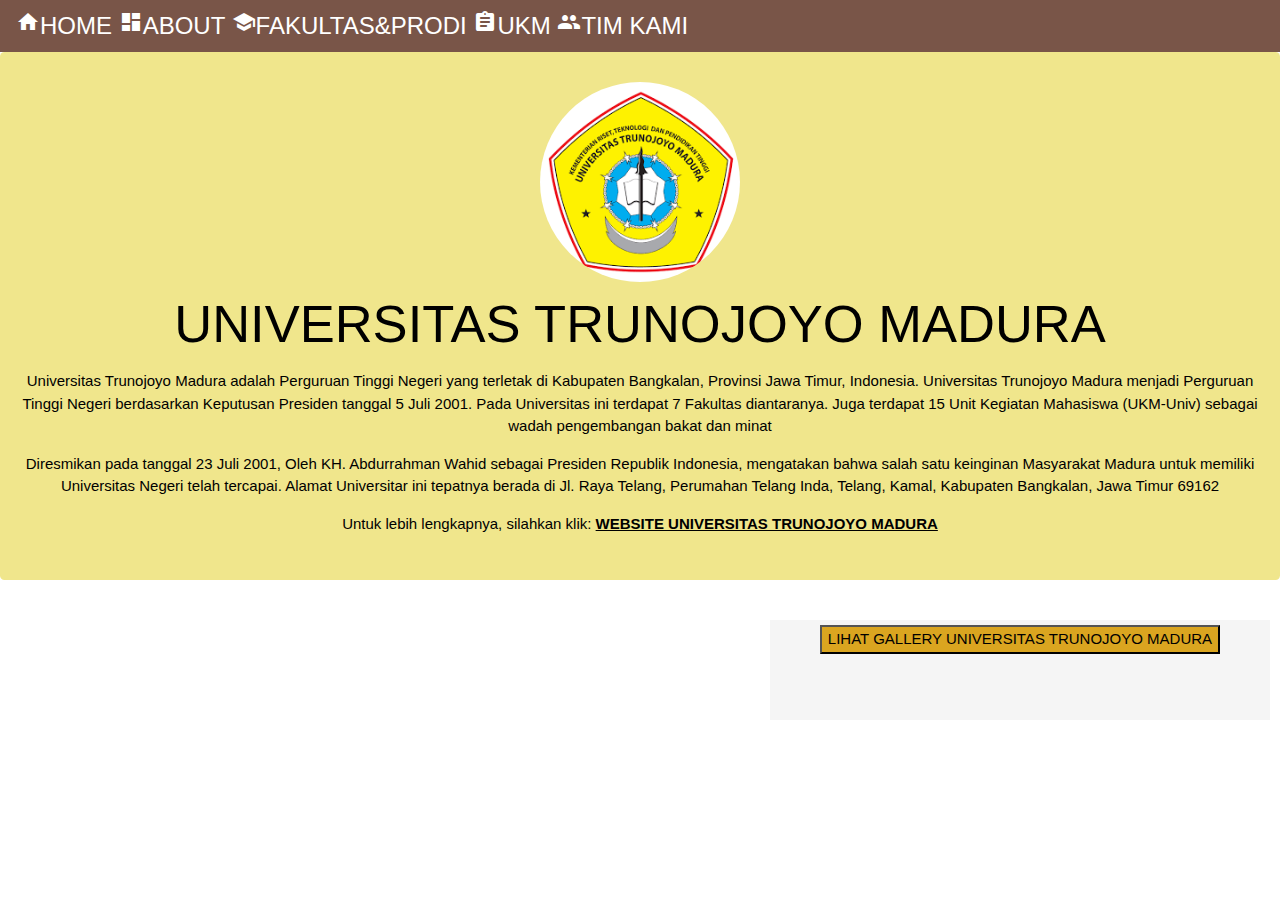
<file: ABOUT_UTM.html>
<!DOCTYPE html>
<html lang="en">
  <head>
    <link rel="stylesheet" href="bootstrap.min.css" />
    <title>ABOUT UTM</title>
    <style>
.foto {
  margin: auto;
  width: 200px;
  height: 200px;
  border-radius: 50%;
  overflow: hidden;
}
img {
  width: 200px;
}
.jumbotron {
  background-color: khaki;
  color: black;
}
.hero {
  margin-bottom: 100px;
}
.biodata {
  font-size: 26px;
}
.btn2 {
background-color: whitesmoke; 
border: none;
text-align: center ;
width: 500px; 
height: 100px;
float: right;
display: block;
padding: 5px 10px;
margin:10px;
}
    </style>
  </head>
  <link rel="stylesheet" type="text/css" href="bootstrap.min.css" media="all" />
  <link rel="stylesheet" href="https://www.w3schools.com/w3css/4/w3.css">
  <link rel="stylesheet" href="https://fonts.googleapis.com/icon?family=Material+Icons">
  <body>
    <div class="menu-wrap">
      <div class="w3-padding w3-xlarge w3-brown">
      <a href="index.html "><i class="material-icons">home</i>HOME</a>
      <a href="ABOUT_UTM.html"><i class="material-icons">dashboard</i>ABOUT</a>
      <a href="#"><i class="material-icons">school</i>FAKULTAS&PRODI</a>
      <a href="#"><i class="material-icons">assignment</i>UKM</a>
      <a href="#"><i class="material-icons">group</i>TIM KAMI</a>
  
    </div>
    <section class="hero">
      <div class="jumbotron text-center">
        <div class="foto">
          <img src="logoutm.png" alt="foto" />
        </div>
        <h1 class="display-4"> UNIVERSITAS TRUNOJOYO MADURA</h1>
        <p> Universitas Trunojoyo Madura adalah Perguruan Tinggi Negeri yang terletak di Kabupaten Bangkalan, Provinsi Jawa Timur, 
          Indonesia. Universitas Trunojoyo Madura menjadi Perguruan Tinggi Negeri berdasarkan Keputusan Presiden tanggal 5 Juli 2001. Pada Universitas 
        ini terdapat 7 Fakultas diantaranya. Juga terdapat 15 Unit Kegiatan Mahasiswa (UKM-Univ) sebagai wadah pengembangan bakat dan minat </p>
           <p> Diresmikan pada tanggal 23 Juli 2001, Oleh KH. Abdurrahman Wahid sebagai Presiden Republik 
            Indonesia, mengatakan bahwa salah satu keinginan Masyarakat Madura untuk memiliki 
            Universitas Negeri telah tercapai. Alamat Universitar ini tepatnya berada di Jl. Raya Telang, 
            Perumahan Telang Inda, Telang, Kamal, Kabupaten Bangkalan, Jawa Timur 69162
            <p>Untuk lebih lengkapnya, silahkan klik:
               <a href="https://www.trunojoyo.ac.id/"><u> <b> WEBSITE UNIVERSITAS TRUNOJOYO MADURA </b></u></a></p>          
      </div>
      <div class="btn2">
            <a href="MENU_GALERRY.html">
                <button style="background-color:goldenrod;"> LIHAT GALLERY UNIVERSITAS TRUNOJOYO MADURA </button>        
</div>
    </section>
  </head>
</html>
</file>
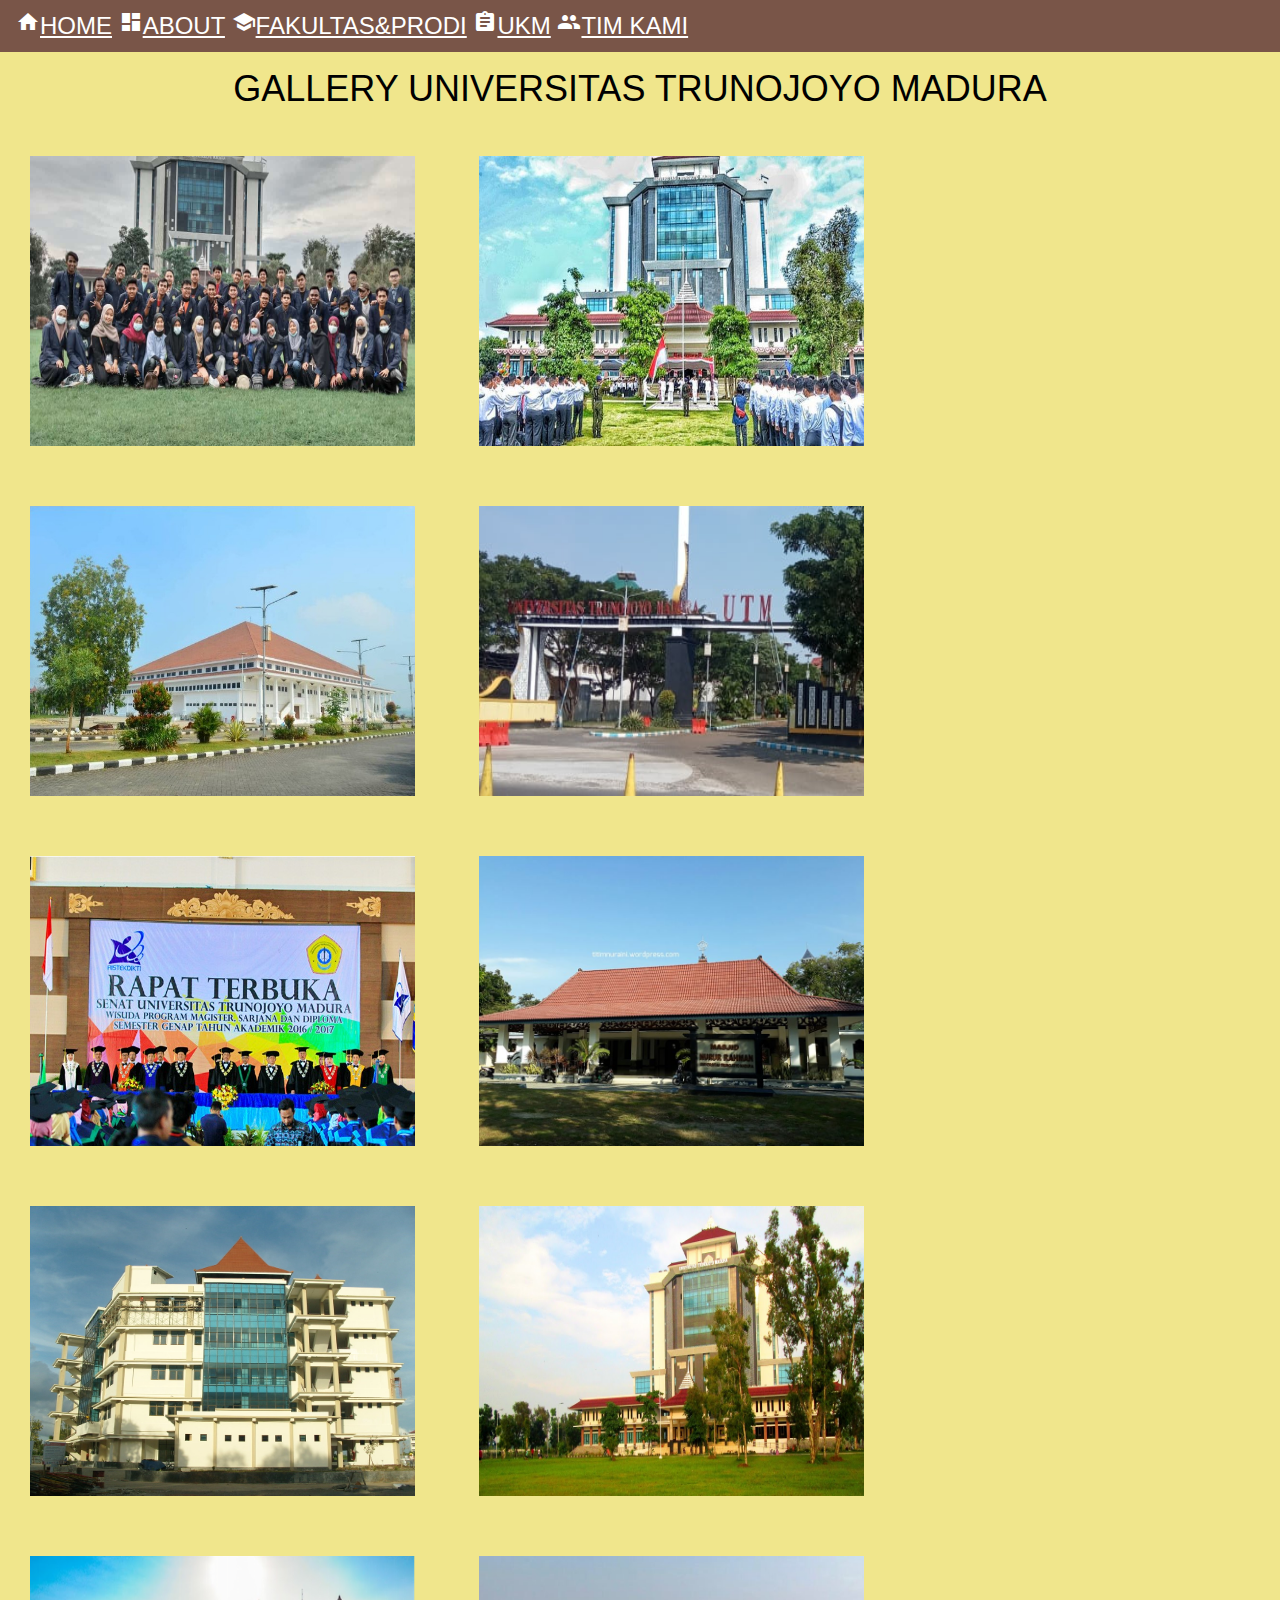
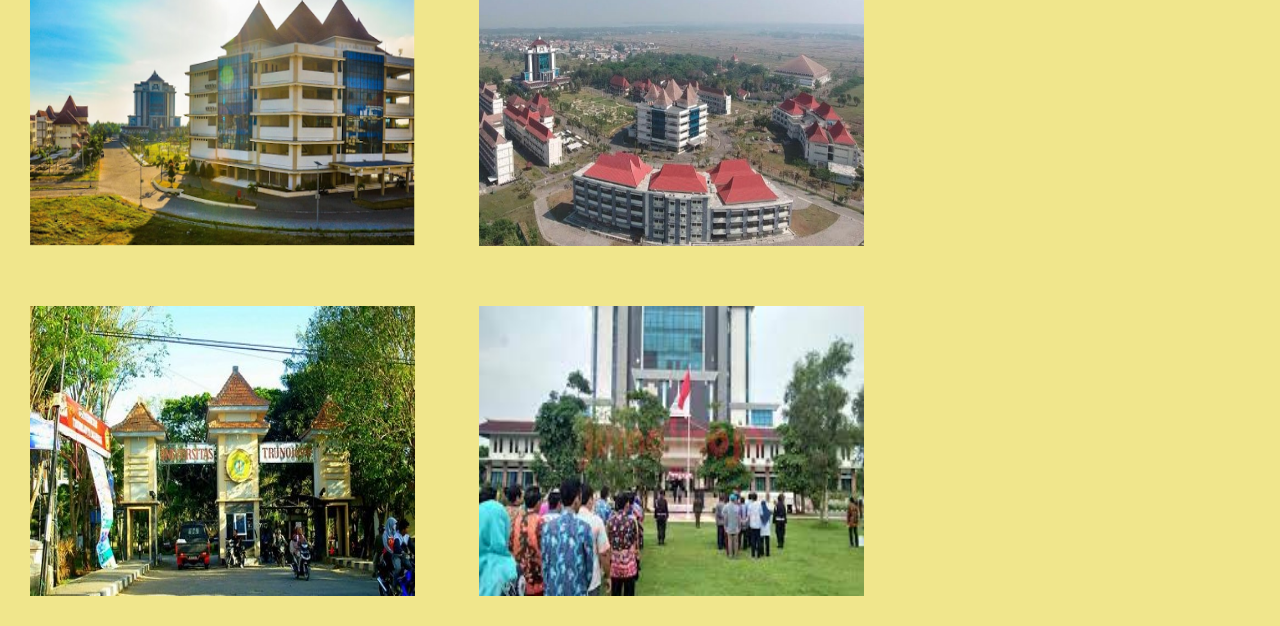
<file: MENU_GALERRY.html>
<!DOCTYPE html>
<html>
<head>
    <style>
body {
	background-color:  Khaki ;
  	background-size: 100%;
}
img {
     width: 405px;
     height: 310px;
     border: 4px solid black;
     padding: 10px;
     margin: 20px;
   }
     </style>
<meta charset="UTF-8">
<title> GALLERY UTM </title>
</head>
<link rel="stylesheet" href="https://www.w3schools.com/w3css/4/w3.css">
<link rel="stylesheet" href="https://fonts.googleapis.com/icon?family=Material+Icons">
<body>
<body>
  <div class="menu-wrap">
    <div class="w3-padding w3-xlarge w3-brown">
    <a href="index.html "><i class="material-icons">home</i>HOME</a>
    <a href="ABOUT_UTM.html"><i class="material-icons">dashboard</i>ABOUT</a>
    <a href="#"><i class="material-icons">school</i>FAKULTAS&PRODI</a>
    <a href="#"><i class="material-icons">assignment</i>UKM</a>
    <a href="#"><i class="material-icons">group</i>TIM KAMI</a>

  </div>
    <h1 style="text-align:center">GALLERY UNIVERSITAS TRUNOJOYO MADURA</h1>
    <img class="gambar" src="gambar1.jpg">
    <img class="gambar" src="gambar2.jpg">
    <img class="gambar" src="gambar3.jpg">
    <img class="gambar" src="gambar4.jpg">
    <img class="gambar" src="gambar5.jpeg">
    <img class="gambar" src="gambar6.jpg">
    <img class="gambar" src="gambar7.jpg">
    <img class="gambar" src="gambar8.jpg">
    <img class="gambar" src="gambar9.png">
    <img class="gambar" src="gambar10.jpg">
    <img class="gambar" src="gambar11.jpg">
    <img class="gambar" src="gambar12.jfif">
</body>
</html>
</file>
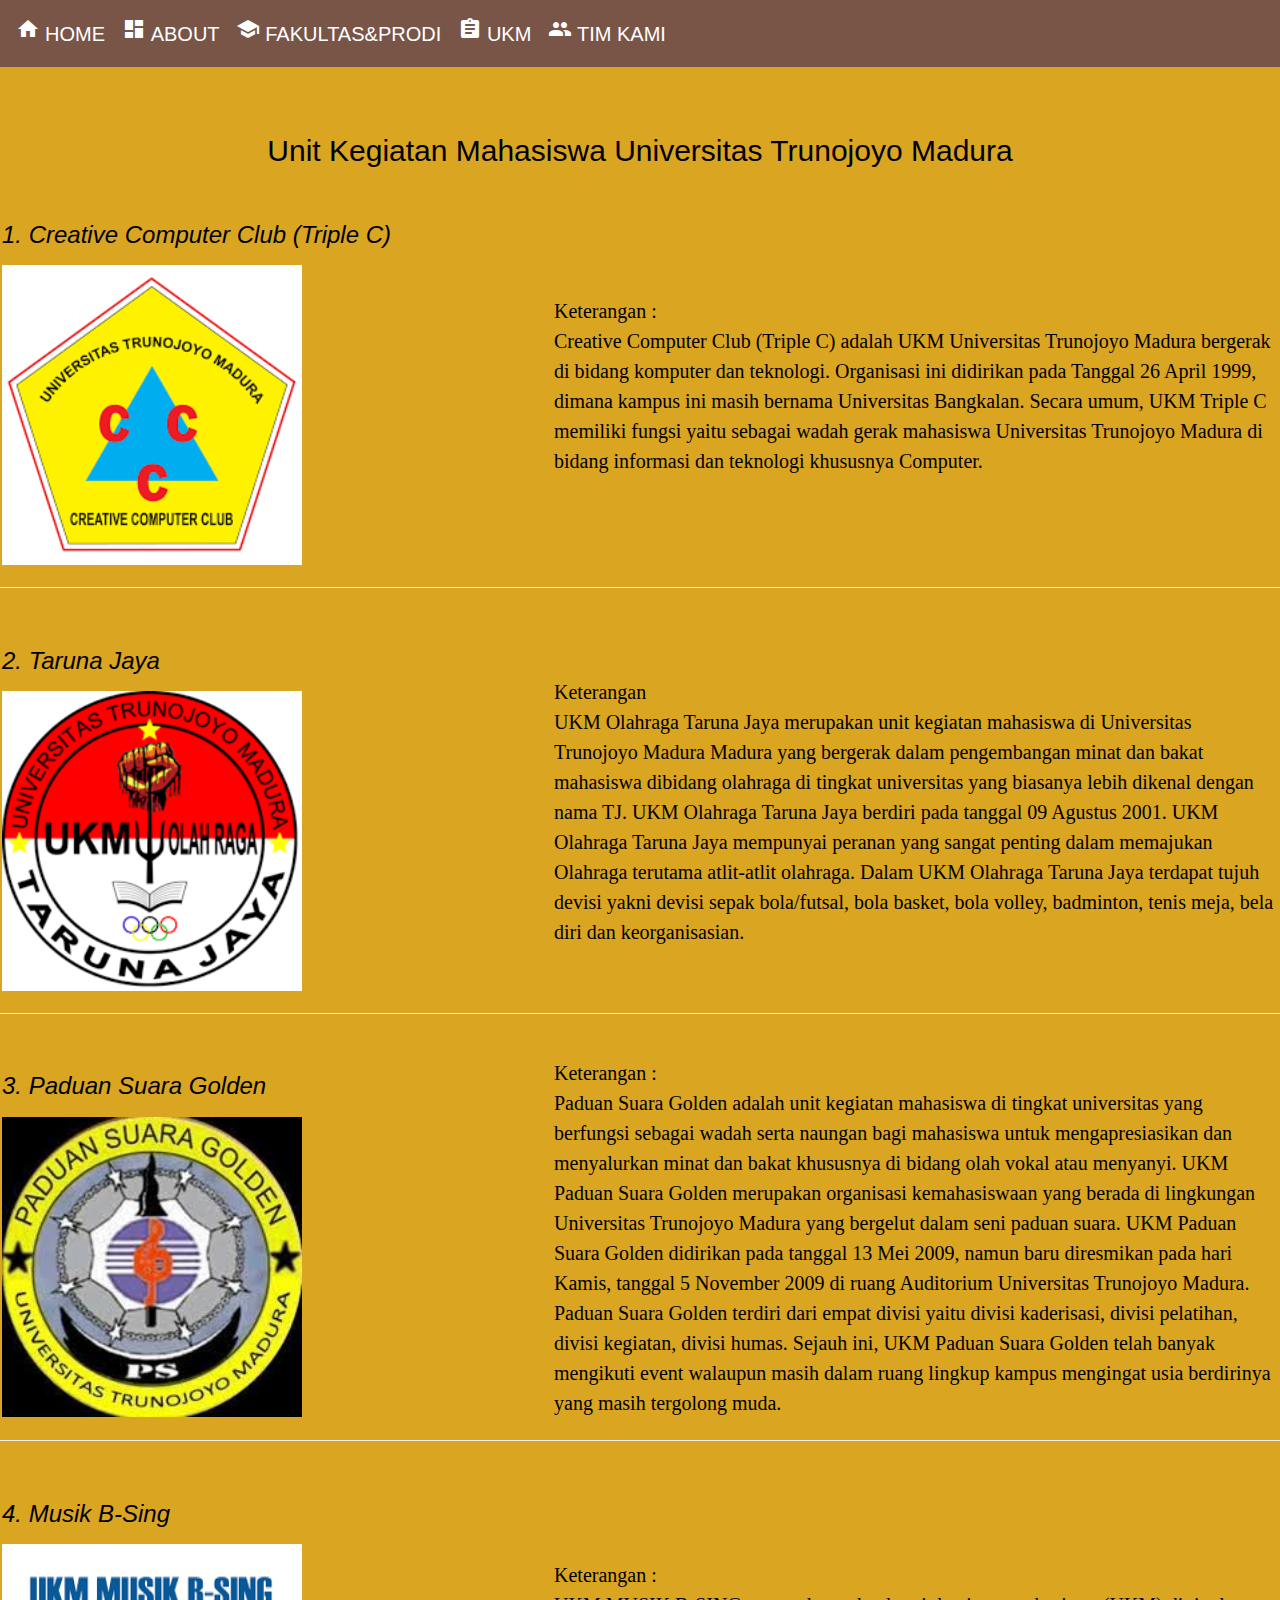
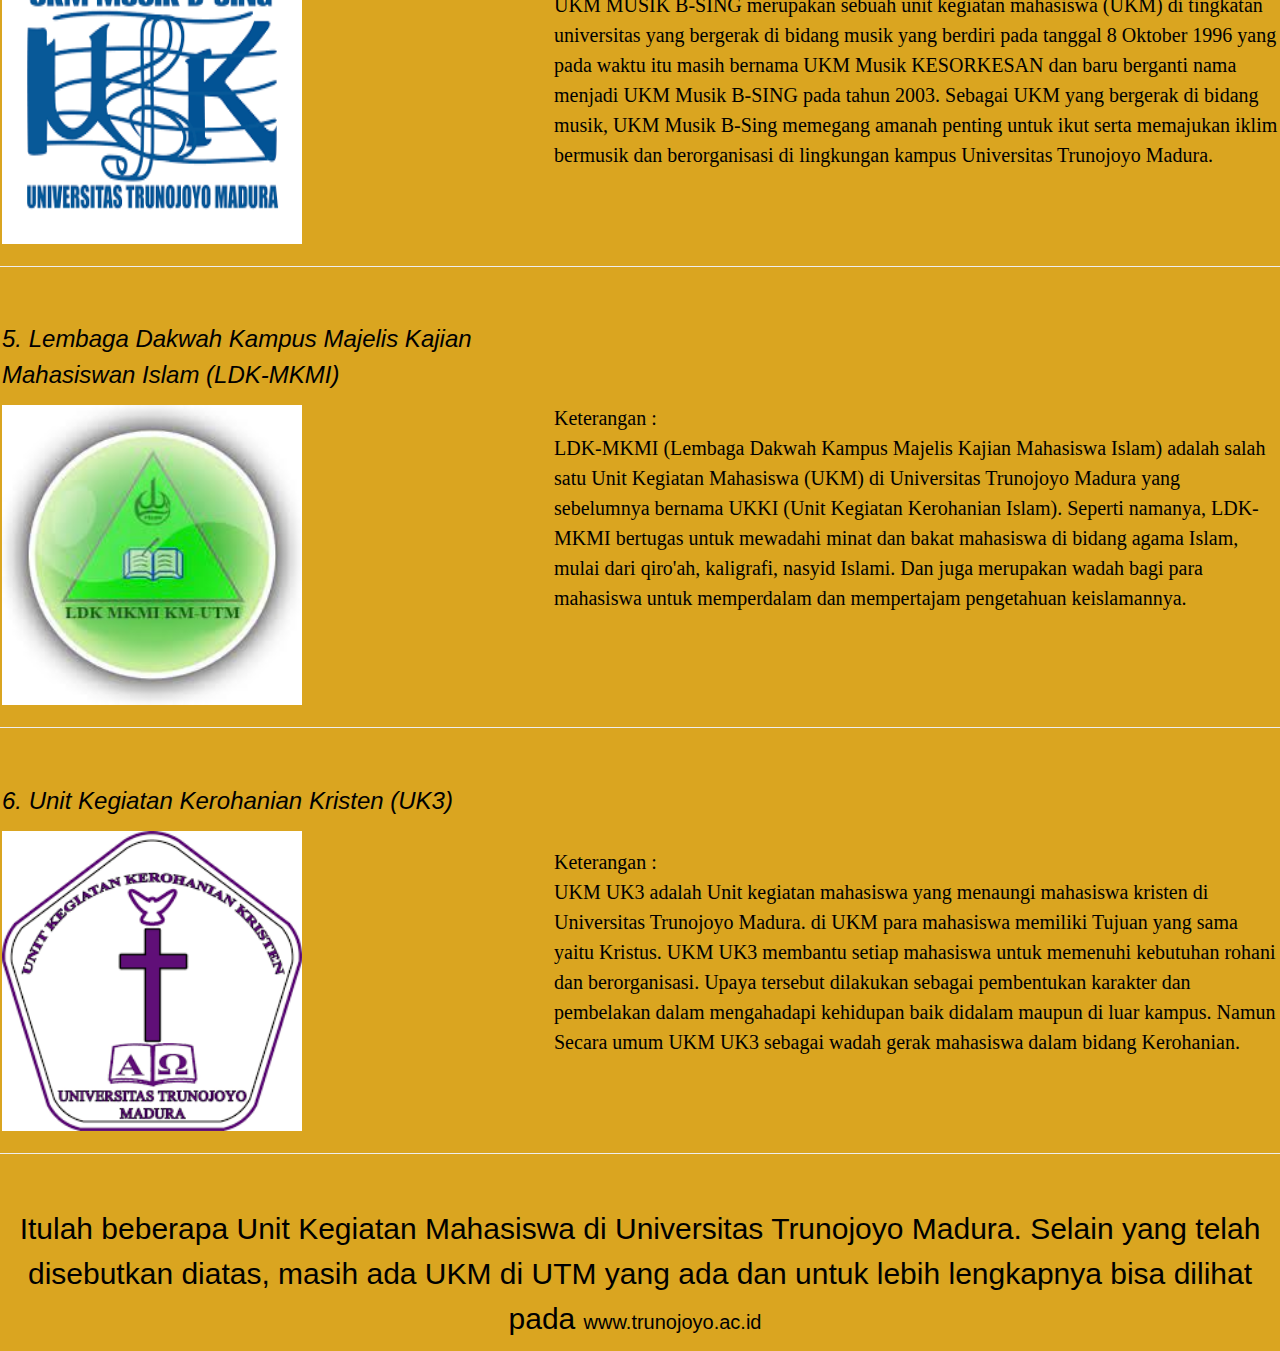
<file: ukm_utm.html>
<!DOCTYPE html>
<html lang="en">

<head>
    <meta charset="utf-8">
    <title>SEPUTAR UTM</title>
    <link rel="stylesheet" type="text/css" href="style_ukm.css" media="all" />
    <link rel="stylesheet" href="https://www.w3schools.com/w3css/4/w3.css">
    <link rel="stylesheet" href="https://fonts.googleapis.com/icon?family=Material+Icons">

</head>
<body>
    <div class="menu-wrap">
        <div class="w3-padding w3-xlarge w3-brown">
        <a href="index.html "><i class="material-icons">home</i>HOME</a>
        <a href="ABOUT_UTM.html"><i class="material-icons">dashboard</i>ABOUT</a>
        <a href="fakultasProdi.html"><i class="material-icons">school</i>FAKULTAS&PRODI</a>
        <a href="ukm_utm.html"><i class="material-icons">assignment</i>UKM</a>
        <a href="#"><i class="material-icons">group</i>TIM KAMI</a>
        </div>
    </div>
    <br><br><br>
    <div>
        <h2>Unit Kegiatan Mahasiswa Universitas Trunojoyo Madura</h2>
        <br>
        <table>
            <tr>
                <td class="nama"><h3>1. Creative Computer Club (Triple C)</h3></td>
                <td rowspan="2">
                    <p>Keterangan :</p>
                    <p>
                        Creative Computer Club (Triple C) adalah UKM Universitas Trunojoyo Madura bergerak 
                        di bidang komputer dan teknologi. Organisasi ini didirikan pada Tanggal 26 April 1999, dimana 
                        kampus ini masih bernama Universitas Bangkalan. Secara umum, UKM Triple C memiliki fungsi yaitu 
                        sebagai wadah gerak mahasiswa Universitas Trunojoyo Madura di bidang informasi dan teknologi khususnya Computer.
                    </p>
                </td>
            </tr>
            <tr>
                <td><img src="tripleC.png" alt=""></td>
            </tr>
        </table>
        <hr><br>
        <table>
            <tr>
                <td class="nama"><h3>2. Taruna Jaya</h3></td>
                <td rowspan="2">
                    <p>Keterangan</p>
                    <p>
                        UKM Olahraga Taruna Jaya merupakan unit kegiatan mahasiswa di Universitas Trunojoyo Madura Madura 
                        yang bergerak dalam pengembangan minat dan bakat mahasiswa dibidang olahraga di tingkat universitas 
                        yang biasanya lebih dikenal dengan nama TJ. UKM Olahraga Taruna Jaya berdiri pada tanggal 09 Agustus 2001. 
                        UKM Olahraga Taruna Jaya mempunyai peranan yang sangat penting dalam memajukan Olahraga terutama atlit-atlit olahraga.
                        Dalam UKM Olahraga Taruna Jaya terdapat tujuh devisi yakni devisi sepak bola/futsal, bola basket, bola volley, badminton, 
                        tenis meja, bela diri dan keorganisasian.
                    </p>
                </td>
            </tr>
            <tr>
                <td><img src="tarunajaya.png" alt=""></td>
            </tr>
        </table>
        <hr><br>
        <table>
            <tr>
                <td class="nama"><h3>3. Paduan Suara Golden</h3></td>
                <td rowspan="2">
                    <p>Keterangan :</p>
                    <p>
                        Paduan Suara Golden adalah unit kegiatan mahasiswa di tingkat universitas yang berfungsi sebagai wadah serta naungan 
                        bagi mahasiswa untuk mengapresiasikan dan menyalurkan minat dan bakat khususnya di bidang olah vokal atau menyanyi.
                        UKM Paduan Suara Golden merupakan organisasi kemahasiswaan yang berada di lingkungan Universitas Trunojoyo Madura yang 
                        bergelut dalam seni paduan suara. UKM Paduan Suara Golden didirikan pada tanggal 13 Mei 2009, namun baru diresmikan pada hari Kamis, 
                        tanggal 5 November 2009 di ruang Auditorium Universitas Trunojoyo Madura. Paduan Suara Golden terdiri dari empat divisi yaitu 
                        divisi kaderisasi, divisi pelatihan, divisi kegiatan, divisi humas. Sejauh ini, UKM Paduan Suara Golden telah banyak mengikuti 
                        event walaupun masih dalam ruang lingkup kampus mengingat usia berdirinya yang masih tergolong muda.
                    </p>
                </td>
            </tr>
            <tr>
                <td><img src="PSgolden.jpg" alt=""></td>
            </tr>
        </table>
        <hr><br>
        <table>
            <tr>
                <td class="nama"><h3>4. Musik B-Sing</h3></td>
                <td rowspan="2">
                    <p>Keterangan :</p>
                    <p>
                        UKM MUSIK B-SING merupakan sebuah unit kegiatan mahasiswa (UKM) di tingkatan universitas yang bergerak di bidang musik yang berdiri 
                        pada tanggal 8 Oktober 1996 yang pada waktu itu masih bernama UKM Musik KESORKESAN dan baru berganti nama menjadi UKM Musik B-SING 
                        pada tahun 2003. Sebagai UKM yang bergerak di bidang musik, UKM Musik B-Sing memegang amanah penting untuk ikut serta memajukan iklim bermusik 
                        dan berorganisasi di lingkungan kampus Universitas Trunojoyo Madura. 
                    </p>
                </td>
            </tr>
            <tr>
                <td><img src="Bsing.png" alt=""></td>
            </tr>
        </table>
        <hr><br>
        <table>
            <tr>
                <td class="nama"><h3>5. Lembaga Dakwah Kampus Majelis Kajian Mahasiswan Islam (LDK-MKMI)</h3></td>
                <td rowspan="2">
                    <p>Keterangan :</p>
                    <p>
                        LDK-MKMI (Lembaga Dakwah Kampus Majelis Kajian Mahasiswa Islam) adalah salah satu Unit Kegiatan Mahasiswa (UKM) di Universitas Trunojoyo Madura 
                        yang sebelumnya bernama UKKI (Unit Kegiatan Kerohanian Islam).  Seperti namanya, LDK-MKMI bertugas untuk mewadahi minat dan bakat mahasiswa di bidang 
                        agama Islam, mulai dari qiro'ah, kaligrafi, nasyid Islami. Dan juga merupakan wadah bagi para mahasiswa untuk memperdalam dan mempertajam pengetahuan keislamannya.
                    </p>
                </td>
            </tr>
            <tr>
                <td><link rel="stylesheet" href=""><img src="LDDK-MKMI.jpg" alt=""></td>
            </tr>
        </table>
        <hr><br>
        <table>
            <tr>
                <td class="nama"><h3>6. Unit Kegiatan Kerohanian Kristen (UK3)</h3></td>
                <td rowspan="2">
                    <p>Keterangan :</p>
                    <p>
                        UKM UK3 adalah Unit kegiatan mahasiswa yang menaungi mahasiswa kristen di Universitas Trunojoyo Madura. di UKM para mahasiswa memiliki Tujuan yang sama yaitu Kristus. 
                        UKM UK3 membantu setiap mahasiswa untuk memenuhi kebutuhan rohani dan berorganisasi. Upaya tersebut dilakukan sebagai pembentukan karakter dan pembelakan 
                        dalam mengahadapi kehidupan baik didalam maupun di luar kampus. Namun Secara umum UKM UK3 sebagai wadah gerak mahasiswa dalam bidang Kerohanian.
                    </p>
                </td>
            </tr>
            <tr>
                <td><img src="UK3.png" alt=""></td>
            </tr>
        </table>
        <hr><br>
        <h2>Itulah beberapa Unit Kegiatan Mahasiswa di Universitas Trunojoyo Madura. Selain yang telah disebutkan diatas, masih ada UKM di UTM yang ada dan untuk lebih lengkapnya bisa dilihat pada <a href="https://www.trunojoyo.ac.id/">www.trunojoyo.ac.id</a></h2>
    </div>
</body>
</html>
</file>
<file: style_ukm.css>
body{
    background-color:goldenrod;
}
h2 {
    text-align: center;
}
table {
    width: 100%;
    font-family: serif;
}
p {
    font-size: 20px;
}
img {
    width: 300px;
    height: 300px;
}
.nama {
    width: 550px;
    font-style: oblique;
}
* {margin:0; padding:0;}


.material-icons {
	padding-right:5px;
	color: white;
}

a{
	text-decoration: none;
	font-size: 20px;
	font-family: Arial;
	padding-right: 10px;
}

a:hover{
	background-color: #800000;
	display: inline-block;
}

a:visited{
	color: wheat;
}


.menu-wrap {
	background-color:#000000; 
	height:50px; 
	line-height:50px; 
	position:relative;
	width:100%;
	margin:auto;
    font-size: 5px;
}
</file>
